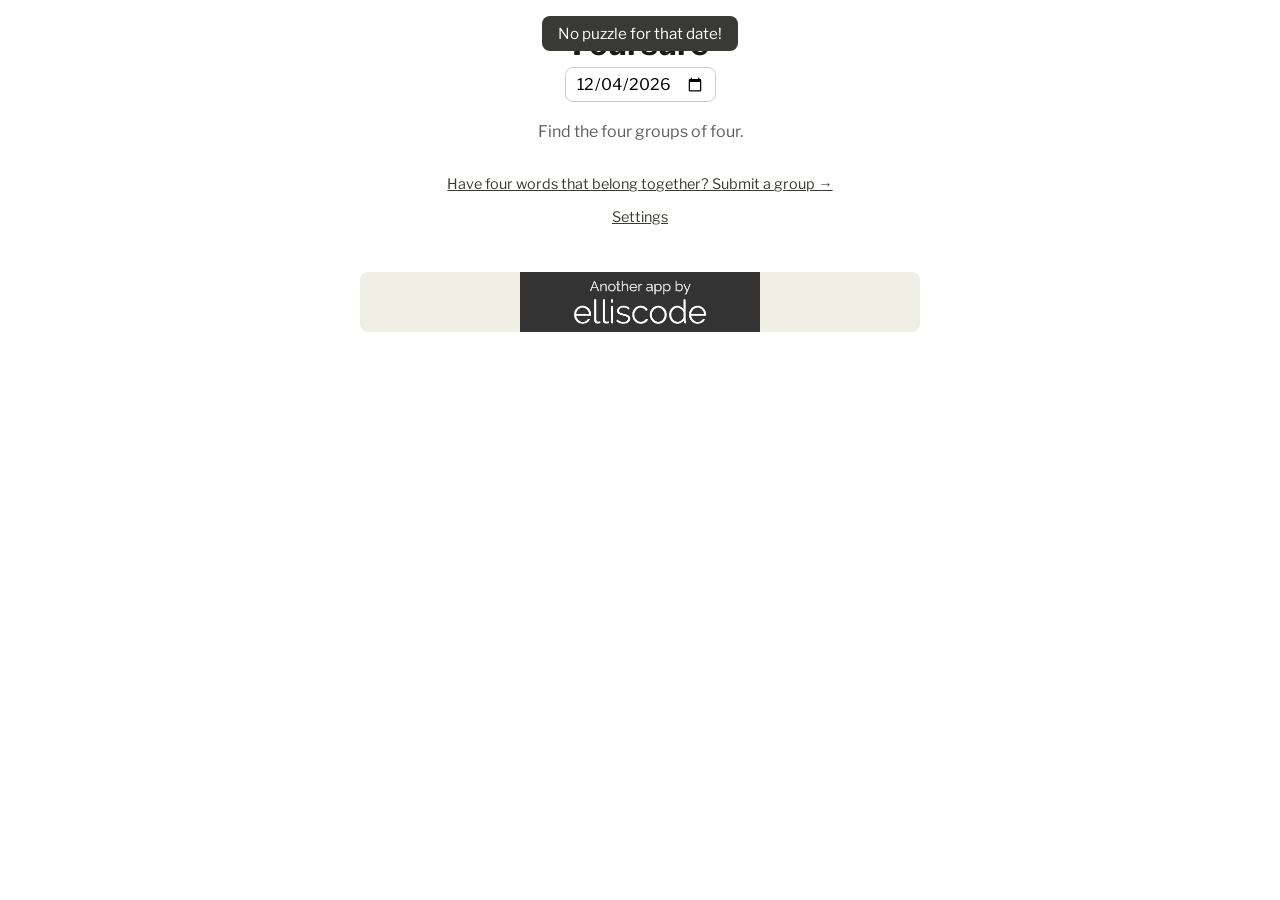
<file: frontend/index.html>
<!DOCTYPE html>
<html prefix="og: https://ogp.me/ns#">
  <head>
    <meta charset="utf-8" />
    <meta name="viewport" content="width=device-width, initial-scale=1" />
    <title>Foursure</title>
    <link rel="icon" type="image/png" href="assets/icons/kaios_112.png" />
    <meta name="description" content="A daily word puzzle -- find the four hidden groups of four. A new Foursure puzzle every day." />
    <!-- Open Graph / Twitter Card -- see s3/blog/template.html for each
         post's per-date equivalent. og:image needs an absolute URL per the
         spec (unlike this file's other, relative asset paths). The banner
         itself (s3/img/og-banner.png) is deliberately NOT in frontend/img/
         -- it has no reason to ship inside the KaiOS app bundle, so it's
         checked in directly under s3/img/ instead; see s3/release.sh's own
         comment for how that survives its otherwise-full img/ refresh.
         Hardcoded to the Foursure brand/domain. -->
    <meta property="og:type" content="website" />
    <meta property="og:site_name" content="Foursure" />
    <meta property="og:title" content="Foursure -- Find the Four Groups of Four" />
    <meta property="og:description" content="A daily word puzzle -- find the four hidden groups of four. A new Foursure puzzle every day." />
    <meta property="og:url" content="https://foursure.elliscode.com/" />
    <meta property="og:image" content="https://foursure.elliscode.com/img/og-banner.png" />
    <meta property="og:image:width" content="1200" />
    <meta property="og:image:height" content="650" />
    <meta property="og:image:alt" content="Foursure -- a daily word puzzle" />
    <meta name="twitter:card" content="summary_large_image" />
    <meta name="twitter:title" content="Foursure -- Find the Four Groups of Four" />
    <meta name="twitter:description" content="A daily word puzzle -- find the four hidden groups of four. A new Foursure puzzle every day." />
    <meta name="twitter:image" content="https://foursure.elliscode.com/img/og-banner.png" />
    <link rel="stylesheet" href="css/stylesheet.css?v=3.0.17" />
  </head>
  <body>
    <div id="results" class="panel">
      <div id="results-content" nav-selectable="true">
        <p id="display-text">TEXT</p>
        <div id="result-blocks"></div>
        <p id="date-text">0000-00-00</p>
        <!-- Purely a visual/mouse-click affordance — #results-content itself
             is the real D-pad/screen-reader target and already shares on
             click, this button's click just bubbles up to that same
             listener. Hidden at KaiOS width, where the softkey bar's
             center label already says "Share". -->
        <button type="button" class="share-hint" tabindex="-1" aria-hidden="true">Share</button>
      </div>
    </div>

    <div id="comment"><span id="comment-span"></span></div>

    <div class="panel" id="content">
      <div id="header">
        <h1>Foursure</h1>
        <div id="date-picker-row">
          <div class="input-wrap" id="wrap-date-picker" nav-selectable="true">
            <input onchange="setDate(event)" id="date-picker" type="date" />
          </div>
        </div>
        <p class="tagline">Find the four groups of four.</p>
      </div>

      <div class="game-div">
        <!-- Static placeholder tiles, painted before puzzle.js even runs --
             showPuzzleSkeleton() in puzzle.js leaves these alone if they're
             already here and only generates its own once these are gone
             (removePuzzleSkeleton() clears them the instant the real
             puzzle's fetched, same as it does its own JS-built ones). -->
        <div id="puzzle">
          <div id="answers"></div>
          <div class="skeleton-tile"><div></div></div>
          <div class="skeleton-tile"><div></div></div>
          <div class="skeleton-tile"><div></div></div>
          <div class="skeleton-tile"><div></div></div>
          <div class="skeleton-tile"><div></div></div>
          <div class="skeleton-tile"><div></div></div>
          <div class="skeleton-tile"><div></div></div>
          <div class="skeleton-tile"><div></div></div>
          <div class="skeleton-tile"><div></div></div>
          <div class="skeleton-tile"><div></div></div>
          <div class="skeleton-tile"><div></div></div>
          <div class="skeleton-tile"><div></div></div>
          <div class="skeleton-tile"><div></div></div>
          <div class="skeleton-tile"><div></div></div>
          <div class="skeleton-tile"><div></div></div>
          <div class="skeleton-tile"><div></div></div>
        </div>

        <div id="guesses"><span>Chances:</span><div id="guess-spot"></div></div>

        <div id="game-controls">
          <button onclick="shuffleTiles(event);">Shuffle</button>
          <button onclick="deselectAll(event);">Deselect All</button>
          <button onclick="checkGuessCallback(event);">Submit</button>
        </div>
      </div>

      <!-- Hidden until gameOver() in puzzle.js reveals it -- href is set
           there too, once the puzzle's actual date is known. -->
      <p id="blog-results-link"><a href="" id="blog-results-anchor" nav-selectable="true">See how you stacked up! &rarr;</a></p>
      <p id="submit-group-link"><a href="https://foursure.elliscode.com/submit-group.html" id="submit-group-anchor" nav-selectable="true">Have four words that belong together? Submit a group &rarr;</a></p>
      <p id="settings-link"><button type="button" id="settings-anchor" nav-selectable="true">Settings</button></p>
    </div>

    <!-- KaiOS ad banner (KaiAds SDK) — deliberately last, below everything
         else on the page. See puzzle.js's displayAd(). -->
    <div id="ad-container"></div>

    <!-- KaiOS softkey bar — hidden above 240px width, see stylesheet.css -->
    <div id="softkey">
      <label id="sk-left"></label>
      <label id="sk-center"></label>
      <label id="sk-right"></label>
    </div>

    <!-- Settings modal — opened via #settings-anchor above. Not nested
         inside .panel#content so it's unaffected by anything that toggles
         that panel. See puzzle.js's openSettingsModal()/selectables(). -->
    <div id="settings-modal-backdrop">
      <div id="settings-modal">
        <div id="settings-modal-main">
          <h2>Settings</h2>
          <!-- Hard-coded — bump alongside manifest.webmanifest's
               b2g_features.version when releasing. -->
          <p>Version <span id="app-version">3.0.17</span></p>
          <button type="button" nav-selectable="true" id="settings-clear-data">Clear All Data</button>
          <button type="button" nav-selectable="true" id="settings-close">Close</button>
        </div>
        <div id="settings-modal-confirm">
          <p>Are you sure you want to delete all data? This cannot be undone.</p>
          <button type="button" nav-selectable="true" id="settings-confirm-cancel">Cancel</button>
          <button type="button" nav-selectable="true" id="settings-confirm-delete">Delete All Data</button>
        </div>
      </div>
    </div>

    <script src="js/kaiads.v5.min.js"></script>
    <script src="js/puzzle.js?v=3.0.17"></script>
  </body>
</html>
</file>
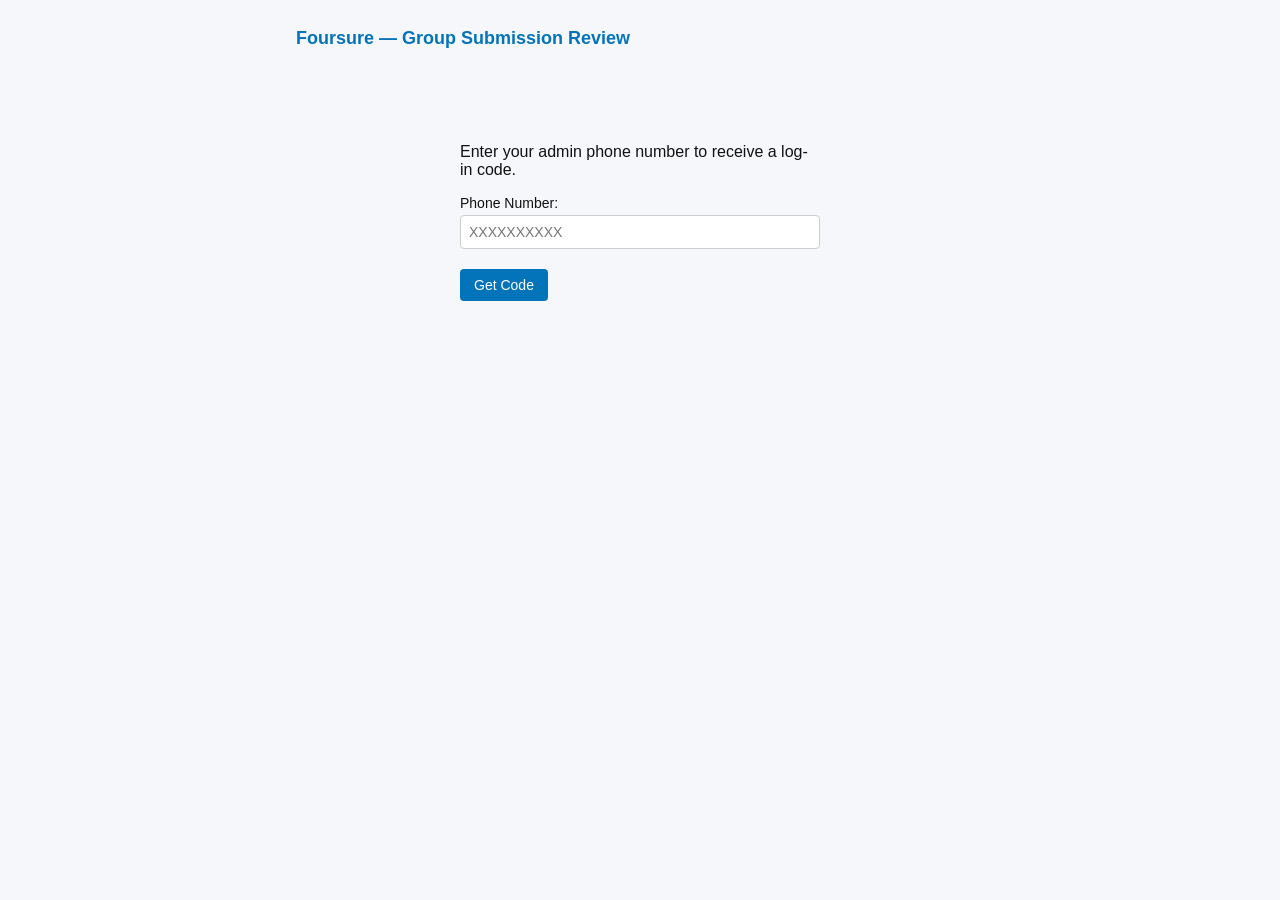
<file: frontend/admin.html>
<!DOCTYPE html>
<html lang="en">
<head>
<meta charset="utf-8" />
<title>Foursure Admin</title>
<meta name="viewport" content="width=device-width, initial-scale=1" />
<style>
  * { box-sizing: border-box; }
  body {
    font-family: -apple-system, BlinkMacSystemFont, 'Segoe UI', sans-serif;
    max-width: 720px;
    margin: 0 auto;
    padding: 16px;
    background: #F5F7FA;
    color: #111;
  }
  h1 { font-size: 18px; color: #0474BA; margin-bottom: 16px; }
  h2 { font-size: 15px; color: #0474BA; margin: 0; }
  .login { max-width: 360px; margin: 60px auto; }
  .login label { display: block; margin: 12px 0; font-size: 14px; }
  input, textarea {
    font-size: 14px;
    padding: 8px;
    width: 100%;
    box-sizing: border-box;
    border: 1px solid #ccc;
    border-radius: 4px;
    margin-top: 4px;
  }
  button {
    font-size: 14px;
    padding: 8px 14px;
    margin-top: 8px;
    cursor: pointer;
    border: none;
    border-radius: 4px;
    background: #0474BA;
    color: #fff;
  }
  button:hover { background: #035c92; }
  #error { color: #c0392b; font-size: 13px; min-height: 18px; }

  .tabs {
    display: flex;
    gap: 8px;
    margin-bottom: 16px;
    flex-wrap: wrap;
  }
  .tabs button { background: #fff; color: #0474BA; border: 1px solid #0474BA; margin-top: 0; }
  .tabs button.active { background: #0474BA; color: #fff; }

  .card {
    background: #fff;
    border-radius: 10px;
    padding: 14px;
    margin-bottom: 12px;
    box-shadow: 0 1px 3px rgba(0, 0, 0, 0.12);
    display: flex;
    flex-direction: column;
    gap: 10px;
  }
  .card-words { font-size: 16px; font-weight: 700; text-transform: uppercase; }
  .card-category { font-size: 14px; color: #333; text-transform: uppercase; }
  .card-meta { font-size: 12px; color: #777; }
  .status-badge {
    display: inline-block;
    font-size: 11px;
    font-weight: 700;
    padding: 2px 8px;
    border-radius: 10px;
    text-transform: uppercase;
  }
  .status-pending { background: #FFA630; color: #fff; }
  .status-approved { background: #1a8a4a; color: #fff; }
  .status-rejected { background: #c0392b; color: #fff; }

  .actions { display: flex; gap: 8px; flex-wrap: wrap; }
  .approve { background: #1a8a4a; }
  .approve:hover { background: #22a75c; }
  .reject { background: #c0392b; }
  .reject:hover { background: #d9483a; }
  .edit { background: #666; }
  .edit:hover { background: #808080; }

  .edit-form { display: flex; flex-direction: column; gap: 8px; }
  .edit-words-row { display: grid; grid-template-columns: repeat(4, 1fr); gap: 8px; }

  #empty-state, .empty-state { color: #666; font-size: 14px; }

  #build-slots { display: grid; grid-template-columns: repeat(2, 1fr); gap: 10px; margin-bottom: 8px; }
  .build-slot {
    background: #fff;
    border-radius: 10px;
    padding: 12px;
    box-shadow: 0 1px 3px rgba(0, 0, 0, 0.12);
    min-height: 100px;
    display: flex;
    flex-direction: column;
    gap: 6px;
  }
  .build-slot.empty {
    align-items: center;
    justify-content: center;
    color: #999;
    font-size: 13px;
    border: 2px dashed #ddd;
    box-shadow: none;
    background: transparent;
  }
  .build-slot select { margin-top: 0; }
  .build-slot .remove { background: #c0392b; align-self: flex-start; }
  .build-slot .remove:hover { background: #d9483a; }
  #build-status { font-size: 13px; color: #666; min-height: 18px; }
  #submit-puzzle-btn:disabled { background: #ccc; cursor: not-allowed; }
  .add-btn { background: #1a8a4a; }
  .add-btn:hover { background: #22a75c; }
  .add-btn:disabled { background: #ccc; cursor: not-allowed; }
  .delete-btn { background: #c0392b; }
  .delete-btn:hover { background: #d9483a; }
  .queue-difficulty-row { display: flex; flex-wrap: wrap; gap: 6px; font-size: 13px; color: #333; }
  .queue-difficulty-chip { background: #f0f0f0; border-radius: 6px; padding: 3px 8px; }
</style>
</head>
<body>
  <h1 id="page-title">Foursure — Group Submission Review</h1>
  <p id="error"></p>

  <div class="login" id="generate-code" style="display:none;">
    <form onsubmit="generateCode(event);">
      <p>Enter your admin phone number to receive a log-in code.</p>
      <label for="phone-number">Phone Number: <input type="tel" name="phone-number" id="phone-number" placeholder="XXXXXXXXXX"></label>
      <button>Get Code</button>
    </form>
  </div>
  <div class="login" id="submit-code" style="display:none;">
    <form onsubmit="submitCode(event);">
      <p>Enter the one-time code sent by text.</p>
      <label for="one-time-code">One-time Code: <input type="tel" name="one-time-code" id="one-time-code" placeholder="XXXXXX" autocomplete="off"></label>
      <button>Log In</button>
    </form>
  </div>

  <div id="app" style="display:none;">
    <div class="tabs">
      <button id="tab-pending" onclick="switchTab('pending');">Pending</button>
      <button id="tab-approved" onclick="switchTab('approved');">Approved</button>
      <button id="tab-rejected" onclick="switchTab('rejected');">Rejected</button>
      <button id="tab-all" onclick="switchTab('all');">All</button>
      <button id="tab-build" onclick="switchTab('build');">Build Puzzle</button>
    </div>
    <div id="cards"></div>
    <p id="empty-state" style="display:none;">Nothing here.</p>

    <div id="build-puzzle" style="display:none;">
      <h2>Puzzle being built</h2>
      <div id="build-slots"></div>
      <p id="build-status"></p>
      <button id="submit-puzzle-btn" onclick="submitPuzzle();" disabled>Submit Puzzle</button>

      <h2 style="margin-top:24px;">Available approved groups</h2>
      <div id="available-groups"></div>
      <p id="available-empty-state" class="empty-state" style="display:none;">No approved, unused groups available.</p>

      <h2 style="margin-top:24px;">Puzzle queue (not yet published)</h2>
      <div id="puzzle-queue"></div>
      <p id="queue-empty-state" class="empty-state" style="display:none;">No puzzles queued yet.</p>
    </div>
  </div>

<script>
const BASE_URL = 'https://api.foursure.elliscode.com/admin';
const CSRF_STORAGE_KEY = 'fourplay-admin-csrf-token';

const generateCodeDiv = document.getElementById('generate-code');
const submitCodeDiv = document.getElementById('submit-code');
const appDiv = document.getElementById('app');
const cardsDiv = document.getElementById('cards');
const emptyStateEl = document.getElementById('empty-state');
const errorEl = document.getElementById('error');
const phoneNumberInput = document.getElementById('phone-number');
const oneTimeCodeInput = document.getElementById('one-time-code');

const buildPuzzleDiv = document.getElementById('build-puzzle');
const buildSlotsDiv = document.getElementById('build-slots');
const buildStatusEl = document.getElementById('build-status');
const submitPuzzleBtn = document.getElementById('submit-puzzle-btn');
const availableGroupsDiv = document.getElementById('available-groups');
const availableEmptyStateEl = document.getElementById('available-empty-state');
const puzzleQueueDiv = document.getElementById('puzzle-queue');
const queueEmptyStateEl = document.getElementById('queue-empty-state');

const GROUP_TABS = ['pending', 'approved', 'rejected', 'all'];
const ALL_TABS = GROUP_TABS.concat(['build']);

let csrfToken = undefined;
let currentTab = 'pending';
// The puzzle being assembled in the "Build Puzzle" tab — up to 4
// {key2, category, words, difficulty} entries, difficulty null until the
// admin picks one. Purely client-side until Submit Puzzle actually calls
// /admin/create-puzzle — nothing is persisted per group added. Kept across
// tab switches (not reset in switchTab) so flipping to another tab and back
// doesn't lose in-progress work.
let buildingGroups = [];

function loadCsrfToken() {
  const stored = localStorage.getItem(CSRF_STORAGE_KEY);
  if (/^[a-zA-Z0-9]{32}$/.test(stored)) csrfToken = stored;
}

function displayError(message) {
  errorEl.innerText = message || '';
}

function hideAllScreens() {
  generateCodeDiv.style.display = 'none';
  submitCodeDiv.style.display = 'none';
  appDiv.style.display = 'none';
}

async function changeUiBasedOnLoginState() {
  try {
    const response = await fetch(`${BASE_URL}/logged-in-check`, {
      method: 'POST',
      credentials: 'include',
      body: JSON.stringify({ csrf: csrfToken })
    });
    if (response.status >= 200 && response.status < 300) {
      hideAllScreens();
      appDiv.style.display = 'block';
      switchTab(currentTab);
      return;
    }
  } catch {
    // Network-level failure (offline, CORS, etc) — fall through to login.
  }
  hideAllScreens();
  generateCodeDiv.style.display = 'block';
}

async function generateCode(event) {
  event.preventDefault();
  try {
    const response = await fetch(`${BASE_URL}/otp`, {
      method: 'POST',
      body: JSON.stringify({ phone: phoneNumberInput.value })
    });
    if (response.status >= 200 && response.status < 300) {
      displayError('');
      hideAllScreens();
      submitCodeDiv.style.display = 'block';
      return;
    }
    const data = await response.json();
    displayError(data.message);
  } catch {
    displayError('Error requesting a code, please check the phone number.');
  }
}

async function submitCode(event) {
  event.preventDefault();
  try {
    const response = await fetch(`${BASE_URL}/login`, {
      method: 'POST',
      credentials: 'include',
      body: JSON.stringify({ phone: phoneNumberInput.value, otp: oneTimeCodeInput.value })
    });
    if (response.status >= 200 && response.status < 300) {
      csrfToken = response.headers.get('x-csrf-token');
      localStorage.setItem(CSRF_STORAGE_KEY, csrfToken);
      displayError('');
      hideAllScreens();
      appDiv.style.display = 'block';
      switchTab('pending');
      return;
    }
    const data = await response.json();
    displayError(data.message);
  } catch {
    displayError('Error logging in, please try again.');
  }
}

function switchTab(status) {
  currentTab = status;
  ALL_TABS.forEach(function (s) {
    document.getElementById(`tab-${s}`).classList.toggle('active', s === status);
  });
  if (status === 'build') {
    cardsDiv.style.display = 'none';
    emptyStateEl.style.display = 'none';
    buildPuzzleDiv.style.display = 'block';
    loadBuildPuzzleTab();
  } else {
    buildPuzzleDiv.style.display = 'none';
    cardsDiv.style.display = 'block';
    loadGroups();
  }
}

async function loadGroups() {
  cardsDiv.innerHTML = '';
  try {
    const response = await fetch(`${BASE_URL}/list-groups`, {
      method: 'POST',
      credentials: 'include',
      body: JSON.stringify({ csrf: csrfToken, status: currentTab })
    });
    if (response.status >= 200 && response.status < 300) {
      const data = await response.json();
      const groups = (data.groups || []).slice().sort(function (a, b) { return (b.submittedAt || 0) - (a.submittedAt || 0); });
      emptyStateEl.style.display = groups.length ? 'none' : 'block';
      groups.forEach(function (group) { buildCard(group); });
      return;
    }
    if (response.status === 403) {
      changeUiBasedOnLoginState();
      return;
    }
    const data = await response.json();
    displayError(data.message);
  } catch {
    displayError('Error loading groups, please try again.');
  }
}

function statusBadge(group) {
  if (group.approved === true) return { text: 'Approved', cls: 'status-approved' };
  if (group.approved === false) return { text: 'Rejected', cls: 'status-rejected' };
  return { text: 'Pending', cls: 'status-pending' };
}

function buildCard(group) {
  const card = document.createElement('div');
  card.className = 'card';

  const badge = statusBadge(group);
  const meta = document.createElement('div');
  meta.className = 'card-meta';
  meta.innerHTML = `<span class="status-badge ${badge.cls}">${badge.text}</span>`;
  if (group.sourceGroupId) {
    meta.innerHTML += ` &middot; edited from #${group.sourceGroupId.slice(0, 8)}`;
  }
  card.appendChild(meta);

  const words = document.createElement('div');
  words.className = 'card-words';
  words.innerText = group.words.join(', ');
  card.appendChild(words);

  const category = document.createElement('div');
  category.className = 'card-category';
  category.innerText = group.category;
  card.appendChild(category);

  const actions = document.createElement('div');
  actions.className = 'actions';

  const approveBtn = document.createElement('button');
  approveBtn.className = 'approve';
  approveBtn.innerText = 'Approve';
  approveBtn.addEventListener('click', function () { decideGroup(group.key2, true); });
  actions.appendChild(approveBtn);

  const rejectBtn = document.createElement('button');
  rejectBtn.className = 'reject';
  rejectBtn.innerText = 'Reject';
  rejectBtn.addEventListener('click', function () { decideGroup(group.key2, false); });
  actions.appendChild(rejectBtn);

  const editBtn = document.createElement('button');
  editBtn.className = 'edit';
  editBtn.innerText = 'Edit';
  editBtn.addEventListener('click', function () { toggleEditForm(card, group); });
  actions.appendChild(editBtn);

  card.appendChild(actions);
  cardsDiv.appendChild(card);
}

async function decideGroup(id, approved) {
  try {
    const response = await fetch(`${BASE_URL}/decide-group`, {
      method: 'POST',
      credentials: 'include',
      body: JSON.stringify({ csrf: csrfToken, id: id, approved: approved })
    });
    if (response.status >= 200 && response.status < 300) {
      displayError('');
      loadGroups();
      return;
    }
    const data = await response.json();
    displayError(data.message);
  } catch {
    displayError('Error saving decision, please try again.');
  }
}

// Toggles an inline edit form onto the card, pre-filled with the group's
// current words/category. Saving calls /admin/edit-group, which rejects
// this record and creates a brand-new approved one with the edits — so
// after a successful save the list is simply reloaded.
function toggleEditForm(card, group) {
  const existing = card.querySelector('.edit-form');
  if (existing) {
    existing.remove();
    return;
  }

  const form = document.createElement('div');
  form.className = 'edit-form';

  const wordsRow = document.createElement('div');
  wordsRow.className = 'edit-words-row';
  const wordInputs = [0, 1, 2, 3].map(function (i) {
    const input = document.createElement('input');
    input.type = 'text';
    input.maxLength = 40;
    input.value = group.words[i] || '';
    wordsRow.appendChild(input);
    return input;
  });
  form.appendChild(wordsRow);

  const categoryInput = document.createElement('input');
  categoryInput.type = 'text';
  categoryInput.maxLength = 200;
  categoryInput.value = group.category || '';
  form.appendChild(categoryInput);

  const saveBtn = document.createElement('button');
  saveBtn.innerText = 'Save Edit';
  saveBtn.addEventListener('click', function () {
    const words = wordInputs.map(function (i) { return i.value.trim(); });
    const category = categoryInput.value.trim();
    saveEdit(group.key2, words, category);
  });
  form.appendChild(saveBtn);

  card.appendChild(form);
}

async function saveEdit(id, words, category) {
  try {
    const response = await fetch(`${BASE_URL}/edit-group`, {
      method: 'POST',
      credentials: 'include',
      body: JSON.stringify({ csrf: csrfToken, id: id, words: words, category: category })
    });
    if (response.status >= 200 && response.status < 300) {
      displayError('');
      loadGroups();
      return;
    }
    const data = await response.json();
    displayError(data.message);
  } catch {
    displayError('Error saving edit, please try again.');
  }
}

// --- Build Puzzle tab --------------------------------------------------
// Loads both lists this tab needs in parallel: approved groups still free
// to add, and the current not-yet-published puzzle queue. Re-renders the
// in-progress build slots too, since removeFromBuildingPuzzle()/a
// newly-freed group after a delete can change what's addable.
async function loadBuildPuzzleTab() {
  renderBuildSlots();
  await Promise.all([loadAvailableGroups(), loadPuzzleQueue()]);
}

async function loadAvailableGroups() {
  availableGroupsDiv.innerHTML = '';
  try {
    const response = await fetch(`${BASE_URL}/list-groups`, {
      method: 'POST',
      credentials: 'include',
      body: JSON.stringify({ csrf: csrfToken, status: 'approved-unused' })
    });
    if (response.status >= 200 && response.status < 300) {
      const data = await response.json();
      const groups = (data.groups || []).slice().sort(function (a, b) { return (b.submittedAt || 0) - (a.submittedAt || 0); });
      availableEmptyStateEl.style.display = groups.length ? 'none' : 'block';
      groups.forEach(function (group) { buildAvailableGroupCard(group); });
      return;
    }
    if (response.status === 403) {
      changeUiBasedOnLoginState();
      return;
    }
    const data = await response.json();
    displayError(data.message);
  } catch {
    displayError('Error loading available groups, please try again.');
  }
}

function buildAvailableGroupCard(group) {
  const card = document.createElement('div');
  card.className = 'card';

  const words = document.createElement('div');
  words.className = 'card-words';
  words.innerText = group.words.join(', ');
  card.appendChild(words);

  const category = document.createElement('div');
  category.className = 'card-category';
  category.innerText = group.category;
  card.appendChild(category);

  const actions = document.createElement('div');
  actions.className = 'actions';
  const addBtn = document.createElement('button');
  addBtn.className = 'add-btn';
  const alreadyAdded = buildingGroups.some(function (g) { return g.key2 === group.key2; });
  const full = buildingGroups.length >= 4;
  addBtn.innerText = alreadyAdded ? 'Added' : 'Add';
  addBtn.disabled = alreadyAdded || full;
  addBtn.addEventListener('click', function () { addToBuildingPuzzle(group); });
  actions.appendChild(addBtn);
  card.appendChild(actions);

  availableGroupsDiv.appendChild(card);
}

function addToBuildingPuzzle(group) {
  if (buildingGroups.length >= 4 || buildingGroups.some(function (g) { return g.key2 === group.key2; })) {
    return;
  }
  buildingGroups.push({ key2: group.key2, category: group.category, words: group.words, difficulty: null });
  renderBuildSlots();
  loadAvailableGroups();
}

function removeFromBuildingPuzzle(groupId) {
  buildingGroups = buildingGroups.filter(function (g) { return g.key2 !== groupId; });
  renderBuildSlots();
  loadAvailableGroups();
}

// The 4-slot grid: filled slots show the group + a difficulty <select>,
// empty ones are just a placeholder. Submit Puzzle only enables once all 4
// are filled and the 4 difficulties form a complete 1-4 permutation — the
// same thing create_puzzle_route validates server-side, checked here too so
// the button can't be clicked into an error in the first place.
function renderBuildSlots() {
  buildSlotsDiv.innerHTML = '';
  for (let i = 0; i < 4; i++) {
    const entry = buildingGroups[i];
    const slot = document.createElement('div');
    if (!entry) {
      slot.className = 'build-slot empty';
      slot.innerText = 'Empty slot';
      buildSlotsDiv.appendChild(slot);
      continue;
    }

    slot.className = 'build-slot';
    const words = document.createElement('div');
    words.className = 'card-words';
    words.innerText = entry.words.join(', ');
    slot.appendChild(words);

    const category = document.createElement('div');
    category.className = 'card-category';
    category.innerText = entry.category;
    slot.appendChild(category);

    const select = document.createElement('select');
    const placeholder = document.createElement('option');
    placeholder.value = '';
    placeholder.innerText = 'Difficulty';
    select.appendChild(placeholder);
    [1, 2, 3, 4].forEach(function (d) {
      const option = document.createElement('option');
      option.value = String(d);
      option.innerText = String(d);
      if (entry.difficulty === d) option.selected = true;
      select.appendChild(option);
    });
    select.addEventListener('change', function () {
      entry.difficulty = select.value ? parseInt(select.value, 10) : null;
      updateSubmitButtonState();
    });
    slot.appendChild(select);

    const removeBtn = document.createElement('button');
    removeBtn.className = 'remove';
    removeBtn.innerText = 'Remove';
    removeBtn.addEventListener('click', function () { removeFromBuildingPuzzle(entry.key2); });
    slot.appendChild(removeBtn);

    buildSlotsDiv.appendChild(slot);
  }
  updateSubmitButtonState();
}

function isBuildingPuzzleValid() {
  if (buildingGroups.length !== 4) return false;
  const difficulties = buildingGroups.map(function (g) { return g.difficulty; });
  return new Set(difficulties).size === 4 && difficulties.every(function (d) { return [1, 2, 3, 4].includes(d); });
}

function updateSubmitButtonState() {
  const valid = isBuildingPuzzleValid();
  submitPuzzleBtn.disabled = !valid;
  if (buildingGroups.length < 4) {
    buildStatusEl.innerText = `${buildingGroups.length}/4 groups added.`;
  } else if (!valid) {
    buildStatusEl.innerText = 'Each of 1, 2, 3, and 4 must be assigned to exactly one group.';
  } else {
    buildStatusEl.innerText = 'Ready to submit.';
  }
}

async function submitPuzzle() {
  if (!isBuildingPuzzleValid()) {
    return;
  }
  try {
    const response = await fetch(`${BASE_URL}/create-puzzle`, {
      method: 'POST',
      credentials: 'include',
      body: JSON.stringify({
        csrf: csrfToken,
        groups: buildingGroups.map(function (g) { return { groupId: g.key2, difficulty: g.difficulty }; })
      })
    });
    if (response.status >= 200 && response.status < 300) {
      displayError('');
      buildingGroups = [];
      renderBuildSlots();
      loadAvailableGroups();
      loadPuzzleQueue();
      return;
    }
    const data = await response.json();
    displayError(data.message);
  } catch {
    displayError('Error building puzzle, please try again.');
  }
}

async function loadPuzzleQueue() {
  puzzleQueueDiv.innerHTML = '';
  try {
    const response = await fetch(`${BASE_URL}/list-puzzles`, {
      method: 'POST',
      credentials: 'include',
      body: JSON.stringify({ csrf: csrfToken, status: 'unused' })
    });
    if (response.status >= 200 && response.status < 300) {
      const data = await response.json();
      const puzzles = data.puzzles || [];
      queueEmptyStateEl.style.display = puzzles.length ? 'none' : 'block';
      puzzles.forEach(function (puzzleItem) { buildQueueCard(puzzleItem); });
      return;
    }
    if (response.status === 403) {
      changeUiBasedOnLoginState();
      return;
    }
    const data = await response.json();
    displayError(data.message);
  } catch {
    displayError('Error loading the puzzle queue, please try again.');
  }
}

function buildQueueCard(puzzleItem) {
  const card = document.createElement('div');
  card.className = 'card';

  const groups = (puzzleItem.groups || []).slice().sort(function (a, b) { return a.difficulty - b.difficulty; });
  const row = document.createElement('div');
  row.className = 'queue-difficulty-row';
  groups.forEach(function (g) {
    const chip = document.createElement('span');
    chip.className = 'queue-difficulty-chip';
    chip.innerText = `${g.difficulty}: ${g.category} (${g.words.join(', ')})`;
    row.appendChild(chip);
  });
  card.appendChild(row);

  const actions = document.createElement('div');
  actions.className = 'actions';
  const deleteBtn = document.createElement('button');
  deleteBtn.className = 'delete-btn';
  deleteBtn.innerText = 'Delete';
  deleteBtn.addEventListener('click', function () { deletePuzzle(puzzleItem.key2); });
  actions.appendChild(deleteBtn);
  card.appendChild(actions);

  puzzleQueueDiv.appendChild(card);
}

async function deletePuzzle(id) {
  try {
    const response = await fetch(`${BASE_URL}/delete-puzzle`, {
      method: 'POST',
      credentials: 'include',
      body: JSON.stringify({ csrf: csrfToken, id: id })
    });
    if (response.status >= 200 && response.status < 300) {
      displayError('');
      loadPuzzleQueue();
      loadAvailableGroups();
      return;
    }
    const data = await response.json();
    displayError(data.message);
  } catch {
    displayError('Error deleting puzzle, please try again.');
  }
}

loadCsrfToken();
changeUiBasedOnLoginState();
</script>
</body>
</html>
</file>
<file: frontend/css/stylesheet.css>
/* Adapted from dumbphone-apps/s3/connections/css/stylesheet.css — same
   tile/answer/guess-dot/shake structure, recolored to the 4 difficulty
   hexes, but laid out with normal responsive CSS (grid + relative units)
   instead of vw-locked dumbphone sizing. */

/* Self-hosted instead of the Google Fonts CDN — one less external runtime
   dependency, same as everything else this app doesn't rely on at runtime.
   One variable-font file (confirmed via its fvar table: a wght axis,
   100-900, with named instances at exactly the weights used below) backs
   all four @font-face declarations — this is the exact same file Google's
   own CDN was already serving for this family/weight combination, just
   fetched once and committed instead of requested live, so rendering is
   unchanged. Gecko 84 (the KaiOS 3 target) has supported variable fonts
   since Firefox 62, well before that. Only the "latin" unicode subset is
   included — cyrillic/vietnamese/etc. aren't needed for an English-only
   word game. */
@font-face {
  font-family: "Libre Franklin";
  src: url("../assets/fonts/LibreFranklin-Variable.woff2") format("woff2");
  font-weight: 400;
  font-style: normal;
  font-display: swap;
}
@font-face {
  font-family: "Libre Franklin";
  src: url("../assets/fonts/LibreFranklin-Variable.woff2") format("woff2");
  font-weight: 600;
  font-style: normal;
  font-display: swap;
}
@font-face {
  font-family: "Libre Franklin";
  src: url("../assets/fonts/LibreFranklin-Variable.woff2") format("woff2");
  font-weight: 700;
  font-style: normal;
  font-display: swap;
}
@font-face {
  font-family: "Libre Franklin";
  src: url("../assets/fonts/LibreFranklin-Variable.woff2") format("woff2");
  font-weight: 800;
  font-style: normal;
  font-display: swap;
}

:root {
  --color-bg: #ffffff;
  --color-text: #1a1a1a;
  --tile-bg: #efefe6;
  --tile-text: #1a1a1a;
  --skeleton-pulse-bg: #e2e2d6;
  --chosen-bg: #3a3a34;
  --toast-bg: #3a3a34;
  --difficulty-4: #c10000;
  --difficulty-1: #00b000;
  --difficulty-3: #ff8a05;
  --difficulty-2: #fddb00;
}

* {
  box-sizing: border-box;
}

body {
  margin: 0;
  padding: 24px 16px 48px;
  font-family: "Libre Franklin", -apple-system, BlinkMacSystemFont, sans-serif;
  background-color: var(--color-bg);
  color: var(--color-text);
  display: flex;
  flex-direction: column;
  align-items: center;
}

.panel {
  width: 100%;
  max-width: 560px;
}

h1 {
  text-align: center;
  font-size: 2rem;
  margin: 0 0 4px;
}

.tagline {
  text-align: center;
  opacity: 0.7;
  margin: 0 0 20px;
}

#comment {
  position: fixed;
  top: 16px;
  left: 0;
  width: 100%;
  display: none;
  justify-content: center;
  z-index: 10;
  pointer-events: none;
}

#comment-span {
  font-size: 0.95rem;
  background-color: var(--toast-bg);
  color: #fff;
  border-radius: 8px;
  padding: 8px 16px;
}

.slow-fade {
  visibility: hidden;
  opacity: 0;
  transition: visibility 0s 2s, opacity 2s linear;
}

#date-picker-row {
  display: flex;
  justify-content: center;
  margin-bottom: 20px;
}

/* The nav-selectable D-pad stop is this wrapper, not #date-picker itself —
   see puzzle.js's wireDatePickerWrapper() for why (landing on the real
   input during navigation would pop its native picker prematurely). */
.input-wrap {
  display: inline-block;
  border-radius: 8px;
}

/* Outward, not inset like .card below — .input-wrap has zero padding, and
   its child (the native <input type="date">) renders its own opaque
   background filling the box edge-to-edge, so an inset ring here would
   paint entirely underneath it and never actually be visible (confirmed:
   it wasn't). No confirmed overflow risk from this one on real hardware
   either, unlike .card's last-column tile — it's centered in
   #date-picker-row, not structurally flush against a container edge. */
.input-wrap[nav-selected="true"] {
  box-shadow: 0 0 0 3px rgba(58, 58, 52, 0.4);
}

#date-picker {
  font-family: inherit;
  font-size: 1rem;
  padding: 6px 10px;
  border-radius: 8px;
  border: 1px solid #ccc;
}

.game-div {
  display: flex;
  flex-direction: column;
  align-items: center;
}

#results {
  display: none;
  text-align: center;
  margin-bottom: 24px;
}

/* Set as the nav-selected item the moment the puzzle ends (see gameOver()
   in puzzle.js) — same halo treatment as the other nav-selectable elements. */
#results-content {
  border-radius: 8px;
  height: calc(100vh - 40px);
  display: flex;
  flex-direction: column;
  justify-content: center;
}

/* .share-enabled is added by wireResultsContentClick()/wireAnswersClick()
   only when their SHARE_*_ENABLED flag (top of puzzle.js) is on — the
   whole-area hover cue that goes with the .share-hint button inside it,
   clicking anywhere in either (not just the button) triggers the share. */
#results-content.share-enabled,
#answers.share-enabled {
  cursor: pointer;
}

#results-content[nav-selected="true"] {
  outline: 3px solid rgba(58, 58, 52, 0.4);
  outline-offset: 4px;
}

#display-text {
  font-size: 2.25rem;
  font-weight: 800;
  margin: 0 0 20px;
}

#date-text {
  font-size: 1rem;
  opacity: 0.7;
  margin: 20px 0 0;
}

#result-blocks {
  display: flex;
  flex-direction: column;
  align-items: center;
  gap: 4px;
}

.row {
  display: flex;
  gap: 4px;
}

.result-cell {
  width: 28px;
  height: 28px;
  border-radius: 6px;
}

#puzzle {
  display: grid;
  grid-template-columns: repeat(4, 1fr);
  gap: 8px;
  width: 100%;
}

#answers {
  grid-column: 1 / -1;
  display: flex;
  flex-direction: column;
  gap: 8px;
  border-radius: 8px;
}

/* Visible "this is clickable" affordance above KaiOS width — at 240px the
   softkey bar's center label ("Share") already conveys it, and there's no
   spare vertical space for a second cue there. Purely visual: both
   buttons are aria-hidden/tabindex="-1", their click just bubbles up to
   the real #results-content/#answers listener. */
.share-hint {
  display: block;
  margin: 12px auto 0;
  background-color: #fff;
  border: 1px solid var(--chosen-bg);
  padding: 8px 16px;
  border-radius: 20px;
  color: #000;
  font-size: 0.85rem;
  font-family: inherit;
  cursor: pointer;
  user-select: none;
}

.share-hint:hover {
  background-color: var(--tile-bg);
}

@media (max-width: 240px) {
  .share-hint {
    display: none;
  }
}

/* #answers itself is the D-pad stop for every solved group so far (see
   drawAnswer()/clearThePuzzle() in puzzle.js) — one halo around the whole
   stack, not one per row. Outline rather than the .card/.answer-row
   box-shadow style: #answers has no background of its own to box-shadow
   against, just whatever solved rows happen to be inside it. */
#answers[nav-selected="true"] {
  outline: 3px solid rgba(58, 58, 52, 0.4);
  outline-offset: 4px;
}

.card {
  /* aspect-ratio isn't available on the KaiOS 3 / Gecko 84 target (shipped
     in Firefox 89) — the classic percentage-padding trick instead: a
     padding-top percentage always resolves against the element's own
     WIDTH regardless of axis, so padding-top: 100% forces the height to
     match the width in any CSS engine back to ~2010. */
  position: relative;
  width: min(calc(((100vw - 32px - 24px) / 4)), 134px);
  height: min(calc(((100vw - 32px - 24px) / 4)), 134px);
}

@media (max-width: 240px) {
  .card {
    width: calc((100vw - 8px - 6px) / 4);
    height: calc((100vw - 8px - 6px) / 4);
  }
}

.card > div {
  width:100%;
  height:100%;
  border-radius: 8px;
  background-color: var(--tile-bg);
  color: var(--tile-text);
  display: flex;
  justify-content: center;
  align-items: center;
  overflow-wrap: anywhere;
  text-align: center;
  padding: 6px;
  font-weight: 700;
  font-size: clamp(0.65rem, 3.2vw, 1rem);
  text-transform: uppercase;
  cursor: pointer;
  user-select: none;
  -webkit-user-select: none;
  transition: background-color 0.1s ease;
}

/* Placeholder tiles shown while getThePuzzle() is fetching -- see
   showPuzzleSkeleton() in puzzle.js. Same aspect-ratio/sizing trick as
   .card above (deliberately not sharing its class -- code elsewhere
   queries .card assuming every match is a real tile) so the grid holds its
   4x4 shape with no layout jump once the real tiles replace these. */
.skeleton-tile {
  position: relative;
  width: min(calc(((100vw - 32px - 24px) / 4)), 134px);
  height: min(calc(((100vw - 32px - 24px) / 4)), 134px);
}

@media (max-width: 240px) {
  .skeleton-tile {
    width: calc((100vw - 8px - 6px) / 4);
    height: calc((100vw - 8px - 6px) / 4);
  }
}

.skeleton-tile > div {
  width:100%;
  height:100%;
  border-radius: 8px;
  background-color: var(--tile-bg);
  animation: skeleton-pulse 1.2s ease-in-out infinite;
}

@keyframes skeleton-pulse {
  0%,
  100% {
    background-color: var(--tile-bg);
  }
  50% {
    background-color: var(--skeleton-pulse-bg);
  }
}

.answer {
  grid-column: 1 / -1;
  /* Same height as a single tile. Container queries (cqw) aren't available
     on Gecko 84 either (shipped in Firefox 110), and there's no old-CSS way
     to size one element off a *different* element's width — puzzle.js's
     syncAnswerRowHeight() measures a live .card's rendered height and sets
     this custom property instead; the px fallback only matters for the
     brief instant before that JS runs. */
  height: min(calc(((100vw - 32px - 24px) / 4)), 134px);
  border-radius: 8px;
}

@media (max-width: 240px) {
  .answer {
    height: calc((100vw - 8px - 6px) / 4);
  }
}

.answer > div {
  width: 100%;
  height: 100%;
  border-radius: 8px;
  display: flex;
  flex-direction: column;
  justify-content: center;
  align-items: center;
  overflow-wrap: anywhere;
  text-align: center;
  padding: 10px;
}

.answer > div > p {
  margin: 0;
}

.answer > div > p:first-child {
  font-size: 1.05rem;
  font-weight: 800;
  text-transform: uppercase;
  letter-spacing: 0.04em;
  margin-bottom: 6px;
}

.answer > div > p:last-child {
  font-size: 0.85rem;
  text-transform: uppercase;
}

#guesses {
  display: flex;
  align-items: center;
  margin: 16px 0;
  user-select: none;
}

#guesses > span {
  margin-right: 8px;
  font-size: 0.95rem;
}

#guess-spot {
  display: flex;
  align-items: center;
}

.guess {
  width: 12px;
  height: 12px;
  border-radius: 6px;
  background-color: #999;
  display: inline-block;
  margin: 2px;
}

#game-controls {
  display: flex;
  gap: 8px;
}

#game-controls > button {
  background-color: #fff;
  border: 1px solid var(--chosen-bg);
  padding: 10px 18px;
  border-radius: 20px;
  color: #000;
  font-size: 0.9rem;
  cursor: pointer;
  user-select: none;
}

#game-controls > button:hover {
  background-color: var(--tile-bg);
}

#game-controls > button:active {
  background-color: #c7c7bd;
}

.chosen {
  background-color: var(--chosen-bg) !important;
  color: #fff !important;
}

.card[nav-selected="true"] > div {
  box-shadow: 0 0 0 3px rgba(58, 58, 52, 0.5);
}

/* Every nav-selectable element manages its own focus halo above (.card,
   .input-wrap, and #submit-group-link a below) via the nav-selected
   attribute — suppress the browser's native focus outline so that halo is
   the only indicator shown, not both layered on top of each other. */
[nav-selectable="true"] {
  outline: none;
}

/* box-shadow, not outline — outline doesn't render on real KaiOS hardware
   for these two (confirmed on-device), unlike everywhere else in this file
   that already uses box-shadow (.card, .input-wrap, .nav-selectable-ad,
   the settings modal's buttons), which does. */
/* Still outward, unlike .card/.input-wrap/etc below — these two are
   zero-padding inline text links (see #settings-anchor's padding: 0), so
   an inset ring here would sit right on top of the text glyphs instead of
   around them. Lower overflow risk than .card anyway: centered text in a
   full-width <p>, not structurally flush against a container edge the way
   the grid's last column always is. */
#submit-group-link a[nav-selected="true"],
#blog-results-link a[nav-selected="true"],
#settings-anchor[nav-selected="true"] {
  box-shadow: 0 0 0 3px rgba(58, 58, 52, 0.4);
  border-radius: 4px;
}

/* Text color per swatch comes from a --difficulty-N-text custom property,
   computed once at boot by puzzle.js's computeContrastColors() (a WCAG
   relative-luminance calculation) and written onto :root — relative color
   syntax (oklch(from ...)) would do this in pure CSS, but that's a Firefox
   128 feature and isn't available on the KaiOS 3 / Gecko 84 target. The
   #fff fallback only matters for the brief instant before that JS runs. */
.difficulty-1 {
  background-color: var(--difficulty-1);
  color: var(--difficulty-1-text, #fff);
}

.difficulty-2 {
  background-color: var(--difficulty-2);
  color: var(--difficulty-2-text, #fff);
}

.difficulty-3 {
  background-color: var(--difficulty-3);
  color: var(--difficulty-3-text, #fff);
}

.difficulty-4 {
  background-color: var(--difficulty-4);
  color: var(--difficulty-4-text, #fff);
}

@keyframes horizontal-shaking {
  0% {
    transform: translateX(0);
  }
  25% {
    transform: translateX(5px);
  }
  50% {
    transform: translateX(0px);
  }
  75% {
    transform: translateX(-5px);
  }
  100% {
    transform: translateX(0);
  }
}

.shake {
  animation-name: horizontal-shaking;
  animation-duration: 0.125s;
  animation-timing-function: linear;
  animation-iteration-count: infinite;
}

#submit-group-link {
  text-align: center;
  font-size: 0.9rem;
}

/* Hidden until gameOver() in puzzle.js reveals it -- unlike
   #submit-group-link, this stays hidden at every width until the puzzle's
   actually finished, not just at KaiOS width, since "how did you stack up"
   makes no sense before there's a result to compare against. */
#blog-results-link {
  display: none;
  margin-top: 12px;
  text-align: center;
  font-size: 0.9rem;
}

body.game-ended #blog-results-link {
  display: block;
}

#settings-link {
  margin-top: 8px;
  text-align: center;
  font-size: 0.9rem;
}

#submit-group-link a,
#blog-results-link a,
#settings-anchor {
  color: var(--chosen-bg);
}

/* #settings-anchor is a <button>, not an <a> like #submit-group-link — it
   doesn't navigate anywhere, it opens #settings-modal-backdrop (see
   puzzle.js's openSettingsModal()) — so it needs its native button chrome
   stripped to read as the same plain text link. */
#settings-anchor {
  background: none;
  border: none;
  padding: 0;
  margin: 0;
  font: inherit;
  text-decoration: underline;
  cursor: pointer;
}

/* Settings modal (see puzzle.js's openSettingsModal()/selectables()) — a
   fixed-position backdrop, hidden by default and toggled to flex by JS.
   z-index above both #comment (10) and #softkey (20), the only other
   position:fixed elements in this file, so it covers everything including
   the softkey bar. */
#settings-modal-backdrop {
  display: none;
  position: fixed;
  inset: 0;
  align-items: center;
  justify-content: center;
  background-color: rgba(0, 0, 0, 0.5);
  z-index: 30;
  padding: 16px;
}

#settings-modal-backdrop.open {
  display: flex;
}

/* width:90% rather than a fixed px value — same percentage-based approach
   as everything else in this file, comfortably fits down to a real 240px
   KaiOS screen with no extra breakpoint needed (unlike #ad-container's
   fixed-240px case above). */
#settings-modal {
  background-color: #fff;
  border-radius: 12px;
  padding: 20px;
  width: 90%;
  max-width: 320px;
  text-align: center;
}

#settings-modal h2 {
  margin: 0 0 12px;
  font-size: 1.2rem;
}

#settings-modal p {
  margin: 0 0 16px;
  font-size: 0.9rem;
}

#settings-modal-main,
#settings-modal-confirm {
  display: flex;
  flex-direction: column;
  gap: 8px;
}

/* JS keeps exactly one of these two views visible at a time (see
   showClearDataConfirm()/hideClearDataConfirm()) — hidden here just sets
   the initial state. */
#settings-modal-confirm {
  display: none;
}

#settings-modal button {
  background-color: #fff;
  border: 1px solid var(--chosen-bg);
  padding: 10px 18px;
  border-radius: 20px;
  color: #000;
  font-size: 0.9rem;
  font-family: inherit;
  cursor: pointer;
  user-select: none;
}

#settings-modal button:hover {
  background-color: var(--tile-bg);
}

#settings-modal button:active {
  background-color: #c7c7bd;
}

#settings-modal button[nav-selected="true"] {
  box-shadow: 0 0 0 3px rgba(58, 58, 52, 0.5);
}

#settings-confirm-delete {
  border-color: var(--difficulty-4);
  color: var(--difficulty-4);
}

/* KaiOS ad banner (KaiAds SDK, see puzzle.js's displayAd()) — a persistent
   60px-tall placeholder block regardless of whether an ad is currently
   loaded, same as kaios-gps-location-sharer's own #ad-container, so the
   page doesn't reflow every time displayAd() clears/recreates the ad on its
   refresh interval. Deliberately the very last thing on the page. */
#ad-container {
  width: 100%;
  max-width: 560px;
  height: 60px;
  display: flex;
  justify-content: center;
  align-items: center;
  background-color: var(--tile-bg);
  border-radius: 8px;
  margin: 32px 0 0;
}

/* Not this file's usual nav-selectable="true" attribute — see the comment
   on selectables() in puzzle.js for why the SDK's own navClass has to be a
   plain class instead. Fixed 240x60 to match the size requested from
   getKaiAd(). */
.nav-selectable-ad {
  width: 240px;
  height: 60px;
  max-height: 60px;
  min-height: 60px;
  overflow: hidden;
  outline: none;
}

.nav-selectable-ad[nav-selected="true"] {
  box-shadow: 0 0 0 3px rgba(58, 58, 52, 0.5);
}

/* showAdPlaceholder()'s img (see puzzle.js) — fills the same 240x60 box a
   real ad would. */
.nav-selectable-ad img {
  width: 100%;
  height: 100%;
  object-fit: cover;
  display: block;
}

/* The ad's fixed 240px width exactly matches a real KaiOS screen, but
   body's 4px side padding at this width (see below) would otherwise clip
   8px off it — bleed #ad-container out to the true edges here only. */
@media (max-width: 240px) {
  #ad-container {
    margin-left: -4px;
    margin-right: -4px;
    width: calc(100% + 8px);
    border-radius: 0;
  }
}

/* --- KaiOS softkey bar ------------------------------------------------
   Ported from kaios-calorie-counter/frontend-v3/css/softkey.css: fixed
   bottom bar labeling the phone's physical SoftLeft/center/SoftRight keys.
   Hidden above 240px width — every screen with room for the on-screen
   Shuffle/Deselect/Submit buttons has no hardware softkeys to label. */
@media (max-width: 240px) {
  body {
    padding-bottom: 46px;
    margin-bottom: 30px;
  }
}

#softkey {
  position: fixed;
  bottom: 0;
  left: 0;
  width: 240px;
  height: 30px;
  background: #fff;
  border-top: 1px solid #ccc;
  display: flex;
  align-items: center;
  justify-content: space-between;
  font-size: 12px;
  font-weight: 600;
  z-index: 20;
}

/* Physical KaiOS softkeys, not usually mouse-clickable — but these labels
   are clickable anyway (see puzzle.js's wireSoftkeyClicks()) so the KaiOS
   interaction model can be tested with a mouse on a laptop, without
   simulating real SoftLeft/SoftRight key events. */
#sk-left,
#sk-center,
#sk-right {
  cursor: pointer;
}

#sk-left,
#sk-right {
  padding: 0 6px;
  color: var(--chosen-bg);
  min-width: 60px;
  white-space: nowrap;
  overflow: hidden;
  text-overflow: ellipsis;
}

#sk-right {
  text-align: right;
}

/* "Guess" while fewer than 4 tiles are chosen -- see updateSoftkeys() in
   puzzle.js. Not just a color change: pointer-events:none too, since
   #sk-right is otherwise clickable (see wireSoftkeyClicks()). */
#sk-right.softkey-disabled {
  color: #999;
  pointer-events: none;
}

#sk-center {
  flex: 1;
  text-align: center;
  text-transform: uppercase;
  color: #111;
  white-space: nowrap;
  overflow: hidden;
  text-overflow: ellipsis;
}

@media (min-width: 241px) {
  #softkey {
    display: none;
  }
}

/* The reverse pairing: on-screen Shuffle/Deselect All/Submit are redundant
   with the softkey bar at KaiOS width (and Shuffle has no softkey
   equivalent at all — not needed there, per the user), and would otherwise
   end up scrolled to just behind the fixed softkey bar. */
@media (max-width: 240px) {
  #game-controls {
    display: none !important;
  }
}

/* Tighter spacing for a real ~240px-wide KaiOS screen — the desktop-tuned
   8px gap/16px side padding eats too much of a screen this small. */
@media (max-width: 240px) {
  body {
    padding: 4px;
  }

  #puzzle,
  #answers {
    gap: 2px;
  }
}

/* Compact header: title + date picker share one row, tagline centered on
   its own line below both. #header is otherwise just a plain wrapper — at
   normal widths this is a no-op, since h1/.tagline/#date-picker-row already
   center themselves individually via their own rules above. order (rather
   than reordering the HTML) is what puts #date-picker-row on the first
   line here, since .tagline actually sits between the two in source order. */
@media (max-width: 240px) {
  #header {
    display: flex;
    flex-wrap: wrap;
    align-items: center;
    justify-content: space-between;
  }

  #header h1 {
    order: 1;
    /* Not flex-grow: 1 — that forces h1 to claim the entire row width
       (it did, up to all 232px available at 240px viewport width), leaving
       nothing for #date-picker-row to sit beside it, so it wrapped to its
       own line. Sized to its own content instead; space-between above is
       what pushes the two apart to the row's opposite edges. */
    flex: 0 1 auto;
    text-align: left;
    font-size: 1.3rem;
    margin: 0;
  }

  #header #date-picker-row {
    order: 2;
    flex: 0 0 auto;
    margin: 0;
  }

  /* The native date input's own intrinsic width (font-size 1rem, 6px/10px
     padding) plus the title still don't both fit in 232px available at
     240px viewport width, even with the title sized to its own content
     above — shrink the input itself too, not just the title. */
  #header #date-picker {
    font-size: 0.8rem;
    padding: 4px 6px;
  }

  #header .tagline {
    order: 3;
    flex-basis: 100%;
    margin: 4px 0;
  }
}

/* Smaller recap grid + tighter gaps to fit a ~240px-wide screen. */
@media (max-width: 240px) {
  #result-blocks {
    gap: 2px;
  }

  .row {
    gap: 2px;
  }

  .result-cell {
    width: 20px;
    height: 20px;
  }

  .answer > div > p:first-child {
    font-size: 0.8rem;
  }

  .answer > div > p:last-child {
    font-size: 0.65rem;
  }
}

/* Submit-a-group is a distraction from today's puzzle on a screen this
   small — only show it once the puzzle's actually done (win or lose).
   Settings and the ad banner stay visible throughout — unlike submitting a
   group, neither competes for attention with actively playing the puzzle.
   document.body.classList "game-ended" is kept in sync with the gameEnded
   variable by puzzle.js's clearThePuzzle()/gameOver(). Opening the link
   itself is handled in JS now (see wireSubmitGroupLink() in puzzle.js) so
   it doesn't navigate away from an in-progress/just-finished puzzle. */
@media (max-width: 240px) {
  #submit-group-link {
    display: none;
  }

  body.game-ended #submit-group-link {
    display: block;
  }

  #ad-container {
    margin: 0;
  }
}

/* Chances above the tile grid, not below — lets the guess count stay
   visible without the puzzle itself being in view on a screen this short.
   .game-div is already display:flex; flex-direction:column, so reordering
   is just an order swap, no HTML/JS changes needed. */
@media (max-width: 240px) {
  #guesses {
    order: 1;
    margin: 4px 0;
  }

  #puzzle {
    order: 2;
  }
}
</file>
